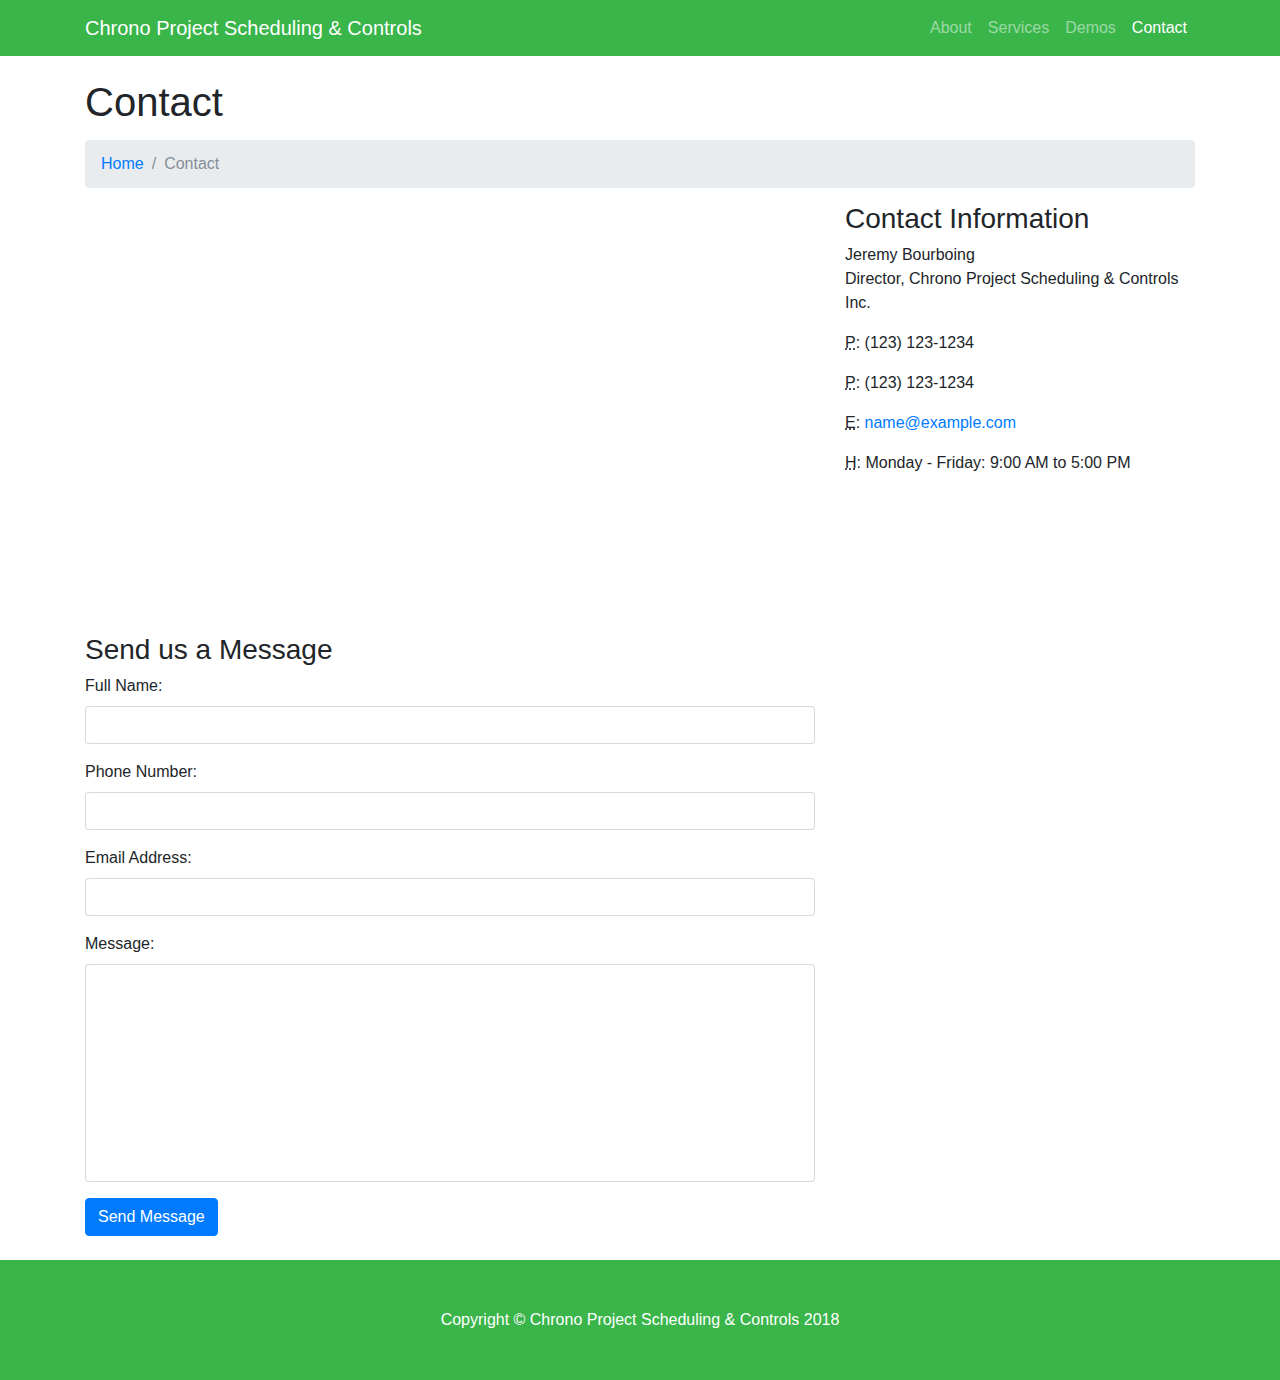
<file: contact.html>
<!DOCTYPE html>
<html lang="en">

  <head>

    <meta charset="utf-8">
    <meta name="viewport" content="width=device-width, initial-scale=1, shrink-to-fit=no">
    <meta name="description" content="">
    <meta name="author" content="">

    <title>Chrono Project Scheduling & Controls</title>

    <!-- Bootstrap core CSS -->
    <link href="vendor/bootstrap/css/bootstrap.min.css" rel="stylesheet">

    <!-- Custom styles for this template -->
    <link href="css/modern-business.css" rel="stylesheet">

  </head>

  <body>

    <!-- Navigation -->
    <nav class="navbar fixed-top navbar-expand-lg navbar-dark bg-chrono fixed-top">
      <div class="container">
        <a class="navbar-brand" href="index.html">Chrono Project Scheduling & Controls</a>
        <button class="navbar-toggler navbar-toggler-right" type="button" data-toggle="collapse" data-target="#navbarResponsive" aria-controls="navbarResponsive" aria-expanded="false" aria-label="Toggle navigation">
          <span class="navbar-toggler-icon"></span>
        </button>
        <div class="collapse navbar-collapse" id="navbarResponsive">
          <ul class="navbar-nav ml-auto">
            <li class="nav-item">
              <a class="nav-link" href="about.html">About</a>
            </li>
            <li>
              <a class="nav-link" href="services.html">Services</a>
            </li>
            <li class="nav-item">
              <a class="nav-link" href="demos.html">Demos</a>
            </li>
            <li class="nav-item active">
              <a class="nav-link" href="contact.html">Contact</a>
            </li>
          </ul>
        </div>
      </div>
    </nav>

    <!-- Page Content -->
    <div class="container">

      <!-- Page Heading/Breadcrumbs -->
      <h1 class="mt-4 mb-3">Contact
        <small></small>
      </h1>

      <ol class="breadcrumb">
        <li class="breadcrumb-item">
          <a href="index.html">Home</a>
        </li>
        <li class="breadcrumb-item active">Contact</li>
      </ol>

      <!-- Content Row -->
      <div class="row">
        <!-- Map Column -->
        <div class="col-lg-8 mb-4">
          <!-- Embedded Google Map -->
          <iframe width="100%" height="400px" frameborder="0" scrolling="no" marginheight="0" marginwidth="0" src="https://www.google.com/maps/embed?pb=!1m18!1m12!1m3!1d74254.6730504477!2d-110.31518782674345!3d54.43719259653446!2m3!1f0!2f0!3f0!3m2!1i1024!2i768!4f13.1!3m3!1m2!1s0x53a7ca276550fd17%3A0x72e2b7429b27f728!2sCold+Lake%2C+AB!5e0!3m2!1sen!2sca!4v1515354060048" width="600" height="450" frameborder="0" style="border:0" allowfullscreen></iframe>
        </div>
        <!-- Contact Information Column -->
        <div class="col-lg-4 mb-4">
          <h3>Contact Information</h3>
          <p>
            Jeremy Bourboing
            <br>Director, Chrono Project Scheduling & Controls Inc.
            <br>
          </p>
          <p>
            <abbr title="Phone">P<!-- add phone icon here --></abbr>: (123) 123-1234
          </p>
          <p>
            <abbr title="Phone">P<!-- add phone icon here --></abbr>: (123) 123-1234
          </p>
          <p>
            <abbr title="Email">E</abbr>:
            <a href="mailto:name@example.com">name@example.com
            </a>
          </p>
          <p>
            <abbr title="Hours">H</abbr>: Monday - Friday: 9:00 AM to 5:00 PM
          </p>
        </div>
      </div>
      <!-- /.row -->

      <!-- Contact Form -->
      <!-- In order to set the email address and subject line for the contact form go to the bin/contact_me.php file. -->
      <div class="row">
        <div class="col-lg-8 mb-4">
          <h3>Send us a Message</h3>
          <form name="sentMessage" id="contactForm" novalidate>
            <div class="control-group form-group">
              <div class="controls">
                <label>Full Name:</label>
                <input type="text" class="form-control" id="name" required data-validation-required-message="Please enter your name.">
                <p class="help-block"></p>
              </div>
            </div>
            <div class="control-group form-group">
              <div class="controls">
                <label>Phone Number:</label>
                <input type="tel" class="form-control" id="phone" required data-validation-required-message="Please enter your phone number.">
              </div>
            </div>
            <div class="control-group form-group">
              <div class="controls">
                <label>Email Address:</label>
                <input type="email" class="form-control" id="email" required data-validation-required-message="Please enter your email address.">
              </div>
            </div>
            <div class="control-group form-group">
              <div class="controls">
                <label>Message:</label>
                <textarea rows="10" cols="100" class="form-control" id="message" required data-validation-required-message="Please enter your message" maxlength="999" style="resize:none"></textarea>
              </div>
            </div>
            <div id="success"></div>
            <!-- For success/fail messages -->
            <!-- add script to validate a captcha box to stop bots -->
            <button type="submit" class="btn btn-primary" id="sendMessageButton">Send Message</button>
          </form>
        </div>

      </div>
      <!-- /.row -->

    </div>
    <!-- /.container -->

    <!-- Footer -->
    <footer class="py-5 bg-chrono">
      <div class="container">
        <p class="m-0 text-center text-white">Copyright &copy; Chrono Project Scheduling & Controls 2018</p>
      </div>
      <!-- /.container -->
    </footer>

    <!-- Bootstrap core JavaScript -->
    <script src="vendor/jquery/jquery.min.js"></script>
    <script src="vendor/popper/popper.min.js"></script>
    <script src="vendor/bootstrap/js/bootstrap.min.js"></script>

    <!-- Contact form JavaScript -->
    <!-- Do not edit these files! In order to set the email address and subject line for the contact form go to the bin/contact_me.php file. -->
    <script src="js/jqBootstrapValidation.js"></script>
    <script src="js/contact_me.js"></script>

  </body>

</html>
</file>
<file: css/modern-business.css>
/*!
 * Start Bootstrap - Modern Business (https://startbootstrap.com/template-overviews/modern-business)
 * Copyright 2013-2017 Start Bootstrap
 * Licensed under MIT (https://github.com/BlackrockDigital/startbootstrap-logomodern-business-nav/blob/master/LICENSE)
 */

body {
  padding-top: 54px;
}

@media (min-width: 992px) {
  body {
    padding-top: 56px;
  }
}

.carousel-item {
  height: 65vh;
  min-height: 300px;
  background: no-repeat center center scroll;
  -webkit-background-size: cover;
  -moz-background-size: cover;
  -o-background-size: cover;
  background-size: cover;
}

.portfolio-item {
  margin-bottom: 30px;
}

/* Color Pallet */
.bg-chrono {
  background-color: #39b54a;
}
.bg-chrono-dark {
  background-color: #248232; 
}
.bg-chrono-light-blue {
  background-color: #69ebd0;
}
.bg-chrono-grey {
  background-color: #2d3a3a;
}
.bg-chrono-black {
  background-color: #040f0f;
}

/* Buttons */
/*
.btn-primary {
  color: #fff;
  background-color: #69ebd0;
  border-color: #69ebd0;
}
.btn-primary:hover {
  background-color: #69ebd0;
  border-color: #69ebd0;
}
*/
</file>
